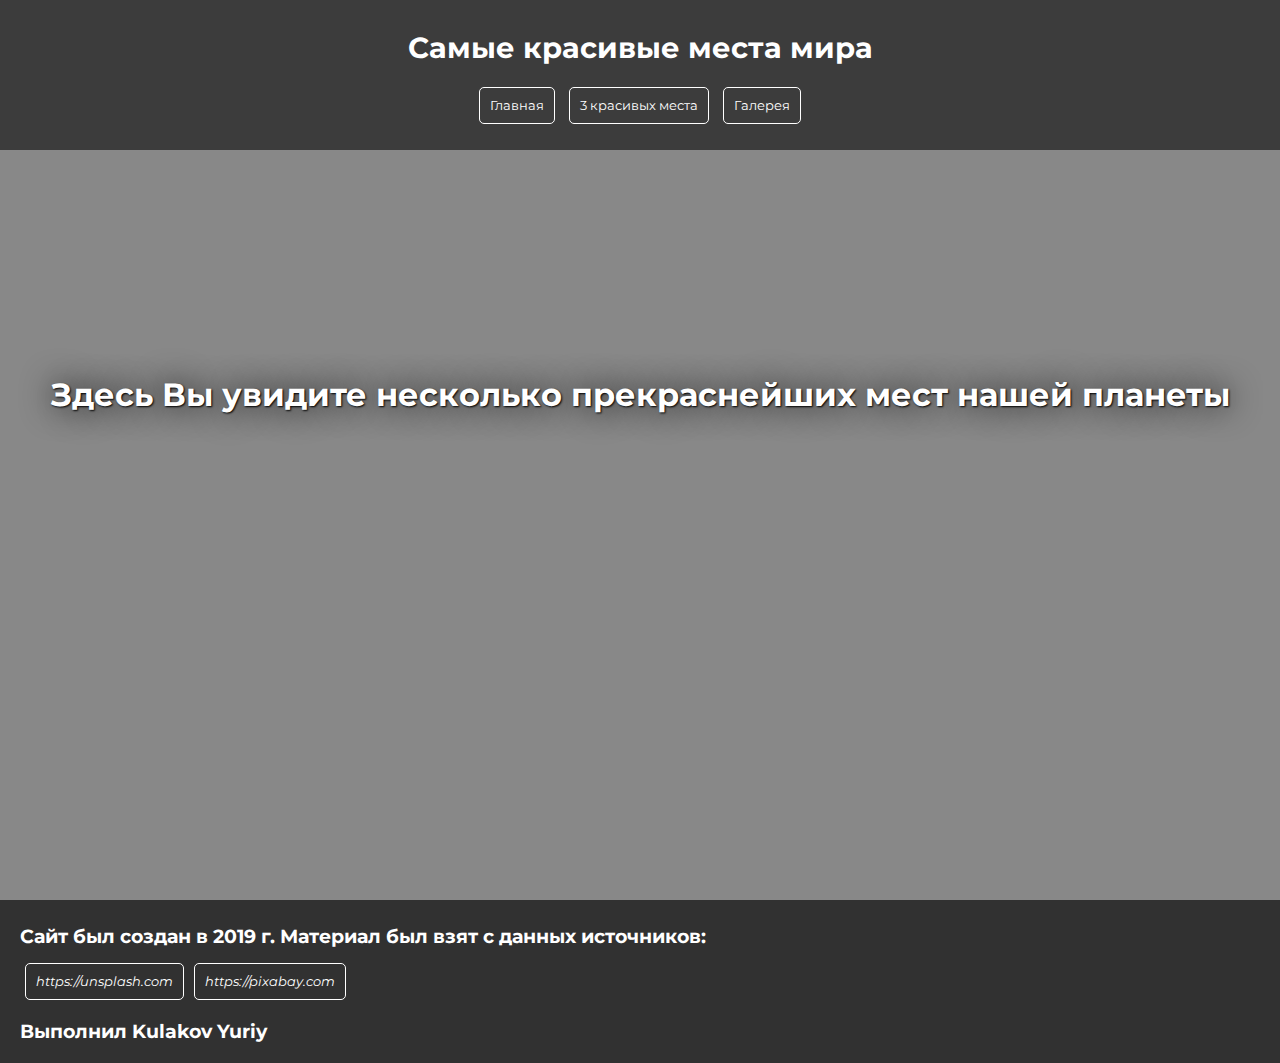
<file: index.html>
<!DOCTYPE html>
<html lang="ru">
  <head>
    <meta charset="UTF-8" />
    <meta name="viewport" content="width=device-width, initial-scale=1.0" />
    <meta http-equiv="X-UA-Compatible" content="ie=edge" />
    <title>Самые красивые места</title>
    <link rel="stylesheet" href="./style.css" type="text/css" />
    <link rel="shortcut icon" href="./favicon.ico" />
    <script
      async
      src="https://pagead2.googlesyndication.com/pagead/js/adsbygoogle.js"
    ></script>
    <script>
      (adsbygoogle = window.adsbygoogle || []).push({
        google_ad_client: "ca-pub-3760847601728288",
        enable_page_level_ads: true
      });
    </script>
  </head>
  <body>
    <main>
      <div class="first">
        <div class="zatem">
          <header>
            <h1 class="head">Самые красивые места мира</h1>
            <div class="nav">
              <nav>
                <ul>
                  <li><a href="index.html" class="a">Главная</a></li>
                  <li><a href="main.html" class="a">3 красивых места</a></li>
                  <li><a href="galery.html" class="a">Галерея</a></li>
                </ul>
              </nav>
            </div>
          </header>
          <div class="container">
            <h1 class="zdes">
              Здесь Вы увидите несколько прекраснейших мест нашей планеты
            </h1>
          </div>
        </div>
      </div>
    </main>
    <footer class="footer">
      <h3 class="h3">
        Сайт был создан в 2019 г. Материал был взят с данных источников:
      </h3>
      <div class="che">
        <a href="https://unsplash.com" class="a"
          ><cite>https://unsplash.com</cite></a
        >
        <a href="https://pixabay.com" class="a"
          ><cite>https://pixabay.com</cite></a
        >
      </div>
      <h3 class="yura">Выполнил Kulakov Yuriy</h3>
    </footer>
  </body>
</html>
</file>
<file: style.css>
@import url("https://fonts.googleapis.com/css?family=Montserrat");
html,
body {
  margin: 0;
  font-family: Montserrat;
}
@keyframes first {
  0% {
    background: url(photo-1469594292607-7bd90f8d3ba4.webp);
    background-size: cover;
  }
  25% {
    background: url(photo-1442323794357-25b2ec110967.webp);
    background-size: cover;
  }
  50% {
    background: url(photo-1547327132-5d20850c62b5.webp);
    background-size: cover;
  }
  75% {
    background: url(photo-1444090542259-0af8fa96557e.webp);
    background-size: cover;
  }
  100% {
    background: url(photo-1469594292607-7bd90f8d3ba4.webp);
    background-size: cover;
  }
}
header {
  background: rgba(0, 0, 0, 0.562);
  padding: 20px 10px;
}
.main-header {
  background: rgb(49, 49, 49);
  padding: 20px 10px;
}
li {
  list-style-type: none;
  display: inline-block;
}
ul {
  padding: 0;
  text-align: center;
}
nav {
  margin-top: 30px;
}
.head {
  margin: 10px;
  text-align: center;
  font-size: 1.8rem;
  color: white;
}
.zagl {
  text-align: center;
  font-size: 1.5rem;
}
.per {
  margin-left: 20px;
  margin-bottom: 35px;
}
.perv {
  box-shadow: 0 0 4px 0 rgba(0, 0, 0, 0.466);
  width: 80%;
  object-fit: cover;
  height: 50vh;
  transform: translateX(10vw);
}
.perv1 {
  box-shadow: 0 0 4px 0 rgba(0, 0, 0, 0.466);
  width: 80%;
  object-fit: cover;
  height: 60vh;
  transform: translateX(10vw);
}
.gal {
  box-shadow: 0 0 4px 0 rgba(0, 0, 0, 0.466);
  width: 95%;
  height: 40vh;
  border-radius: 5px;
  object-fit: cover;
  transform: translateX(3vw);
}
p {
  text-align: center;
}
.para1 {
  text-align: justify;
  margin: 20px 15px 30px 15px;
}
.flex {
  display: flex;
  flex-direction: column;
}
.a {
  text-decoration: none;
  color: white;
  margin: 0 5px 10px 5px;
  font-size: 0.8rem;
  border: 1px solid white;
  padding: 10px;
  border-radius: 5px;
}
.che {
  display: flex;
  flex-wrap: wrap;
  justify-content: flex-start;
}
.zdes {
  font-size: 2rem;
  text-align: center;
  color: white;
  margin-top: 25vh;
  text-shadow: 1px 1px 2px rgb(0, 0, 0), 0 0 1em rgb(0, 0, 0);
  padding: 0 20px;
}
.first {
  height: 100vh;
  animation: first 15s infinite;
  position: relative;
}
.zatem {
  background-color: rgba(0, 0, 0, 0.466);
  height: 100vh;
  position: relative;
}
.footer {
  background-color: rgb(49, 49, 49);
  color: white;
  font-size: 1rem;
  padding: 20px;
  box-sizing: border-box;
}
.h3 {
  margin: 5px 0 15px 0;
}
.yura {
  margin: 10px 0 0 0;
}
.vmeste {
  display: none;
}
.osn {
  display: block;
}
@media (min-width: 1366px) {
  .che {
    display: block;
  }
  .h3 {
    margin: 25px 0 30px 20px;
  }
  .first {
    height: 101vh;
    animation: first 15s infinite;
    position: relative;
    box-sizing: border-box;
  }
  .zagl {
    text-align: center;
    font-size: 2rem;
  }
  header {
    background: rgba(20, 20, 20, 0.712);
    height: 200px;
    padding: 45px 50px;
    transition: 1s;
    z-index: 2;
    box-sizing: border-box;
    transform: translate(0, -10%);
  }
  .main-header {
    background: rgb(49, 49, 49);
    height: 200px;
    padding: 45px 50px;
    transition: 1s;
    z-index: 2;
    box-sizing: border-box;
  }
  .head {
    color: white;
    font-size: 2.5rem;
    font-weight: 500;
    margin-top: 20px;
    display: inline-block;
  }
  header:hover {
    background: rgba(5, 5, 5, 0.836);
    transition: 1s;
  }
  .main-header:hover {
    background: rgb(0, 0, 0);
    transition: 1s;
  }
  .zatem {
    background-color: rgba(0, 0, 0, 0.466);
    height: 101vh;
    color: white;
    position: relative;
  }
  .zdes {
    font-size: 2rem;
    letter-spacing: 2px;
    margin: 35vh auto;
  }
  h2 {
    font-size: 3rem;
    letter-spacing: 5px;
  }
  .perv {
    width: 550px;
    height: 100%;
    border: 2px solid rgba(0, 0, 0, 0.87);
    border-radius: 30px;
    margin-left: 60px;
    display: inline-block;
    transform: translateX(0);
    position: relative;
    z-index: 1;
  }
  .per {
    text-align: center;
    margin: 70px 0 50px 0;
    font-size: 1.5rem;
  }
  .para1 {
    color: rgb(0, 0, 0);
    line-height: 40px;
    display: inline-block;
    margin: 0 50px 0 70px;
    text-align: justify;
    font-size: 1.1rem;
  }
  p {
    font-size: 1.3rem;
    padding-bottom: 20px;
  }
  .osn {
    display: inline-block;
    position: relative;
  }
  .footer {
    background-color: rgb(49, 49, 49);
    color: white;
    padding-top: 20px;
    padding-left: 30px;
    font-size: 1.2rem;
    min-height: 10vh;
    transition: 1s;
    padding-bottom: 20px;
    box-sizing: border-box;
  }
  .perv1 {
    width: 550px;
    transform: translateX(0);
    height: 100%;
    border: 2px solid rgba(0, 0, 0, 0.87);
    border-radius: 30px;
    margin-left: 60px;
    display: inline-block;
    margin-bottom: 50px;
    z-index: 1;
  }
  .gal {
    height: 45vh;
    width: 44vw;
    margin: 90px 0 30px 0;
    border-radius: 5px;
    transform: translateX(0);
    object-fit: cover;
    box-shadow: 0 0 5px rgba(0, 0, 0, 0.9);
  }
  .galery {
    display: inline-block;
    position: relative;
    text-align: center;
    font-size: 1.5rem;
    font-weight: 700;
  }
  .cont {
    margin: 80px 0 60px 100px;
    font-size: 1.4rem;
    box-sizing: border-box;
  }
  li {
    display: inline-block;
  }
  footer:hover {
    background-color: rgb(5, 5, 5);
    transition: 1s;
  }
  .a {
    margin: 0 10px;
    font-size: 0.9rem;
    padding: 15px;
    border-radius: 10px;
  }
  .a:active {
    background-color: rgba(255, 255, 255, 0.877);
    color: black;
  }
  .nav {
    display: inline-flex;
    justify-content: space-around;
    width: 40%;
    transform: translate(30%, 0);
  }
  .container {
    display: flex;
    flex-direction: column;
    justify-content: center;
    height: 80%;
  }
  .vmeste {
    position: fixed;
    border: 2px solid black;
    border-radius: 4px;
    top: 90%;
    display: block;
    left: 89%;
    width: 10%;
    box-sizing: border-box;
    height: 9vh;
    text-decoration: none;
    background: rgba(20, 20, 20, 0.753);
    z-index: 99;
    transition: 0.5s;
    padding: 3vh 5px 0 5px;
    color: white;
    font-size: 1.4rem;
    text-align: center;
  }
  .vmeste:hover {
    background: rgba(5, 5, 5, 0.836);
    transition: 0.5s;
  }
  .flex {
    display: flex;
    flex-direction: row;
    justify-content: center;
    align-items: flex-start;
  }
  .flex-box {
    display: flex;
    justify-content: space-around;
    flex-wrap: wrap;
  }
  .y {
    font-size: 1.1rem;
  }
  .yura {
    margin: 20px 20px 10px 20px;
  }
}
@media (min-width: 1600px) {
  .h3 {
    margin: 20px;
  }
  .che {
    display: block;
  }
  .first {
    height: 100vh;
    animation: first 15s infinite;
    position: relative;
    box-sizing: border-box;
  }
  html,
  body {
    margin: 0;
    font-family: Montserrat;
  }
  header {
    background: rgba(20, 20, 20, 0.712);
    height: 200px;
    padding: 45px 50px;
    transition: 1s;
    z-index: 2;
    box-sizing: border-box;
    transform: translate(0, -10%);
  }
  .main-header {
    background: rgb(49, 49, 49);
    height: 200px;
    padding: 45px 50px;
    transition: 1s;
    z-index: 2;
    box-sizing: border-box;
  }
  header:hover {
    background: rgba(5, 5, 5, 0.836);
    transition: 1s;
  }
  .main-header:hover {
    background: rgb(0, 0, 0);
    transition: 1s;
  }
  .zatem {
    background-color: rgba(0, 0, 0, 0.466);
    height: 100.2vh;
    color: white;
    position: relative;
  }
  .zdes {
    font-size: 2.3rem;
    letter-spacing: 2px;
    margin: 35vh auto;
  }
  h2 {
    font-size: 3rem;
    letter-spacing: 5px;
  }
  .perv {
    width: 650px;
    height: 100%;
    border: 2px solid rgba(0, 0, 0, 0.87);
    border-radius: 30px;
    margin-left: 60px;
    display: inline-block;
    position: relative;
    z-index: 1;
    transform: translateX(0);
  }
  .per {
    text-align: center;
    margin: 70px 0 50px 0;
    font-size: 1.5rem;
  }
  .para1 {
    color: rgb(0, 0, 0);
    line-height: 50px;
    display: inline-block;
    margin: 0 50px 0 70px;
    text-align: justify;
    font-size: 1.3rem;
  }
  p {
    font-size: 1.3rem;
    padding-bottom: 20px;
  }
  .y {
    font-size: 1.3rem;
  }
  .osn {
    display: inline-block;
    position: relative;
  }
  .footer {
    background-color: rgb(49, 49, 49);
    color: white;
    padding-top: 20px;
    padding-left: 30px;
    padding-bottom: 20px;
    min-height: 10vh;
    font-size: 1.2rem;
    transition: 1s;
  }
  .yura {
    margin: 20px;
  }
  .perv1 {
    width: 650px;
    height: 100%;
    border: 2px solid rgba(0, 0, 0, 0.87);
    border-radius: 30px;
    margin-left: 60px;
    display: inline-block;
    margin-bottom: 50px;
    z-index: 1;
  }
  .gal {
    height: 50vh;
    width: 44vw;
    margin: 90px 0 30px 0;
    border-radius: 5px;
    transform: translateX(0);
    object-fit: cover;
    box-shadow: 0 0 5px rgba(0, 0, 0, 0.9);
  }
  .galery {
    display: inline-block;
    position: relative;
    text-align: center;
    font-size: 1.5rem;
    font-weight: 700;
  }
  .cont {
    margin: 80px 0 60px 100px;
    font-size: 1.4rem;
    box-sizing: border-box;
  }
  li {
    display: inline-block;
  }
  footer:hover {
    background-color: rgb(5, 5, 5);
    transition: 1s;
  }
  .a {
    margin: 0 10px;
    padding: 15px;
    border-radius: 10px;
    font-size: 1.1rem;
  }
  .a:active {
    background-color: rgba(255, 255, 255, 0.877);
    color: black;
  }
  .container {
    display: flex;
    flex-direction: column;
    justify-content: center;
    height: 80%;
  }
  .vmeste {
    position: fixed;
    border: 2px solid black;
    border-radius: 4px;
    top: 90%;
    left: 89%;
    display: block;
    width: 10%;
    box-sizing: border-box;
    height: 9vh;
    text-decoration: none;
    background: rgba(20, 20, 20, 0.753);
    z-index: 99;
    transition: 0.5s;
    padding: 3vh 5px 0 5px;
    color: white;
    font-size: 1.5rem;
    text-align: center;
  }
  .vmeste:hover {
    background: rgba(5, 5, 5, 0.836);
    transition: 0.5s;
  }
  .flex {
    display: flex;
    flex-direction: row;
    align-items: flex-start;
    justify-content: center;
  }
  .flex-box {
    display: flex;
    justify-content: space-around;
    flex-wrap: wrap;
  }
  .zagl {
    text-align: center;
    font-size: 2rem;
  }
  .nav {
    display: inline-flex;
    justify-content: space-around;
    width: 40%;
    transform: translate(50%, 0);
  }
}
</file>
